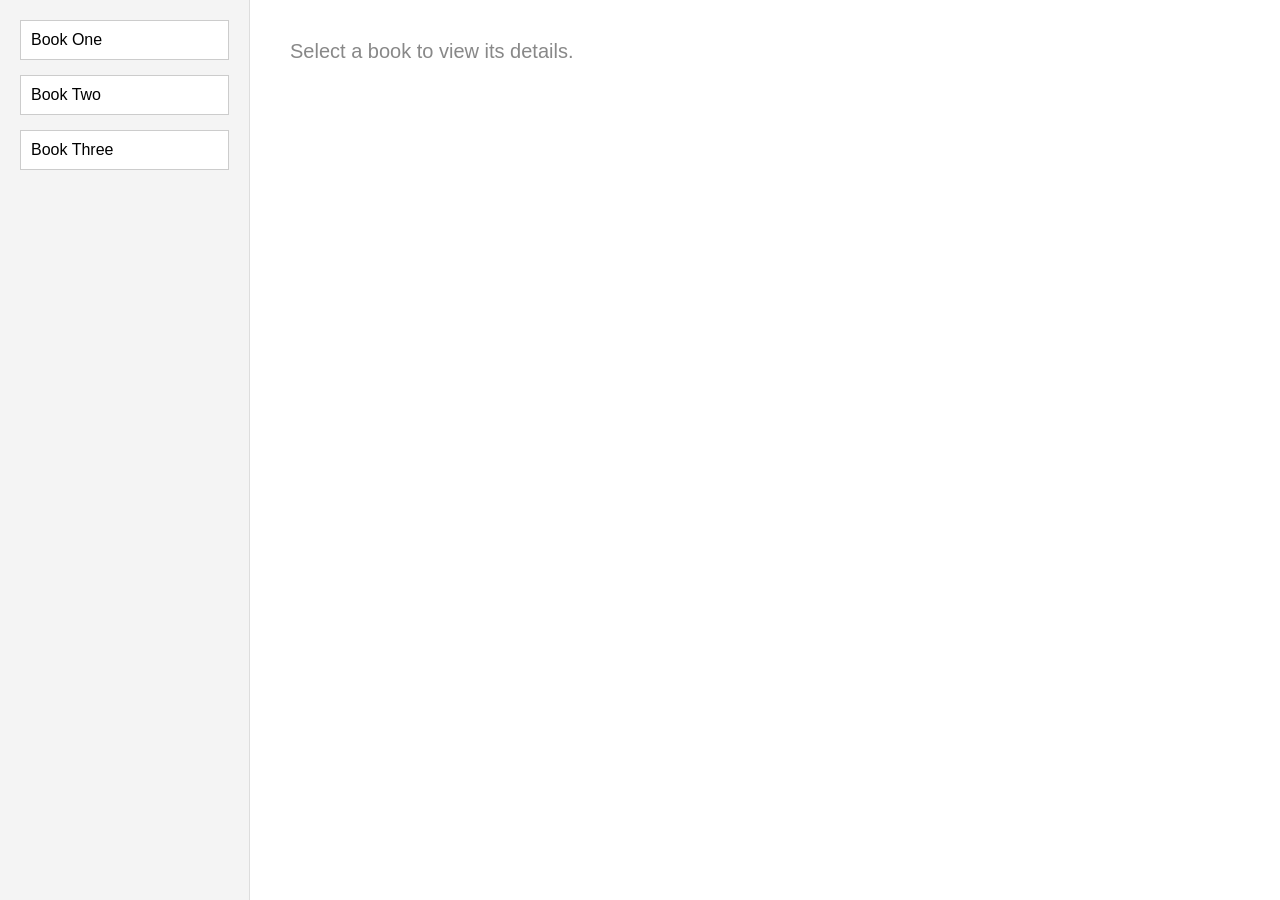
<file: books.html>
<!DOCTYPE html>
<html lang="en">

<head>
    <meta charset="UTF-8">
    <title>Book Viewer</title>
    <meta name="viewport" content="width=device-width, initial-scale=1.0">
    <link rel="stylesheet" href="style.css">
</head>

<body>
    <div class="container">
        <div class="book-list">
            <ul>
                <li><button>Book One</button></li>
                <li><button>Book Two</button></li>
                <li><button>Book Three</button></li>
            </ul>
        </div>
        <div class="book-details" id="book-details">
            <div class="placeholder">Select a book to view its details.</div>
        </div>
    </div>

</body>

</html>
</file>
<file: style.css>
body {
  font-family: Arial, sans-serif;
  margin: 0;
  padding: 0;
  background: #fff;
}
.container {
  display: flex;
  height: 100vh;
}
.book-list {
  width: 250px;
  background: #f4f4f4;
  padding: 20px;
  box-sizing: border-box;
  border-right: 1px solid #ddd;
}
.book-list ul {
  list-style: none;
  padding: 0;
  margin: 0;
}
.book-list li {
  margin-bottom: 15px;
}
.book-list button {
  width: 100%;
  padding: 10px;
  background: #fff;
  border: 1px solid #ccc;
  cursor: pointer;
  text-align: left;
  font-size: 16px;
  transition: background 0.2s;
}
.book-list button:hover {
  background: #e0e0e0;
}
.book-details {
  flex: 1;
  padding: 40px;
}
.placeholder {
  color: #888;
  font-size: 20px;
}
.book-cover {
  width: 350px;
  height: 400px;
  object-fit: cover;
  max-width: 100%;
  height: auto;
  display: block;
}
.book-info {
  margin-bottom: 20px;
}

/* Responsive styles */
@media (max-width: 800px) {
  .container {
    flex-direction: column;
    height: auto;
  }
  .book-list {
    width: 100%;
    border-right: none;
    border-bottom: 1px solid #ddd;
    padding: 15px;
  }
  .book-details {
    padding: 20px;
  }
  .book-cover {
    width: 100%;
    max-width: 350px;
    height: auto;
    margin: 0 auto;
  }
}

/* Redesigned mobile layout: book list in a horizontal row */
@media (max-width: 600px) {
  .container {
    flex-direction: column;
    height: auto;
  }
  .book-list {
    width: 100%;
    border-right: none;
    border-bottom: 1px solid #ddd;
    padding: 0;
    background: #fafafa;
    box-shadow: 0 2px 4px rgba(0, 0, 0, 0.03);
    overflow-x: auto;
  }
  .book-list ul {
    display: flex;
    flex-direction: row;
    flex-wrap: nowrap;
    gap: 10px;
    justify-content: flex-start;
    align-items: stretch;
    padding: 10px 0 10px 10px;
    margin: 0;
    overflow-x: auto;
    width: 100%;
  }
  .book-list li {
    flex: 0 0 auto;
    min-width: 120px;
    max-width: 160px;
    margin: 0;
    display: flex;
    align-items: center;
    justify-content: center;
    padding: 0;
  }
  .book-list button {
    font-size: 15px;
    padding: 10px 8px;
    border-radius: 8px;
    border: 1px solid #ccc;
    background: #fff;
    margin: 0;
    box-shadow: 0 1px 2px rgba(0, 0, 0, 0.02);
    width: 100%;
    min-width: 100px;
    max-width: 140px;
    white-space: normal;
    text-align: center;
  }
  .book-details {
    padding: 14px 4px 20px 4px;
  }
  .book-info {
    margin-bottom: 16px;
  }
  .placeholder {
    font-size: 16px;
    text-align: center;
  }
  .book-cover {
    width: 100%;
    max-width: 220px;
    height: auto;
    margin: 0 auto 12px auto;
    display: block;
    border-radius: 8px;
    box-shadow: 0 2px 8px rgba(0, 0, 0, 0.06);
  }
  h2,
  h4 {
    text-align: center;
    margin-left: 0;
    margin-right: 0;
  }
}
</file>
